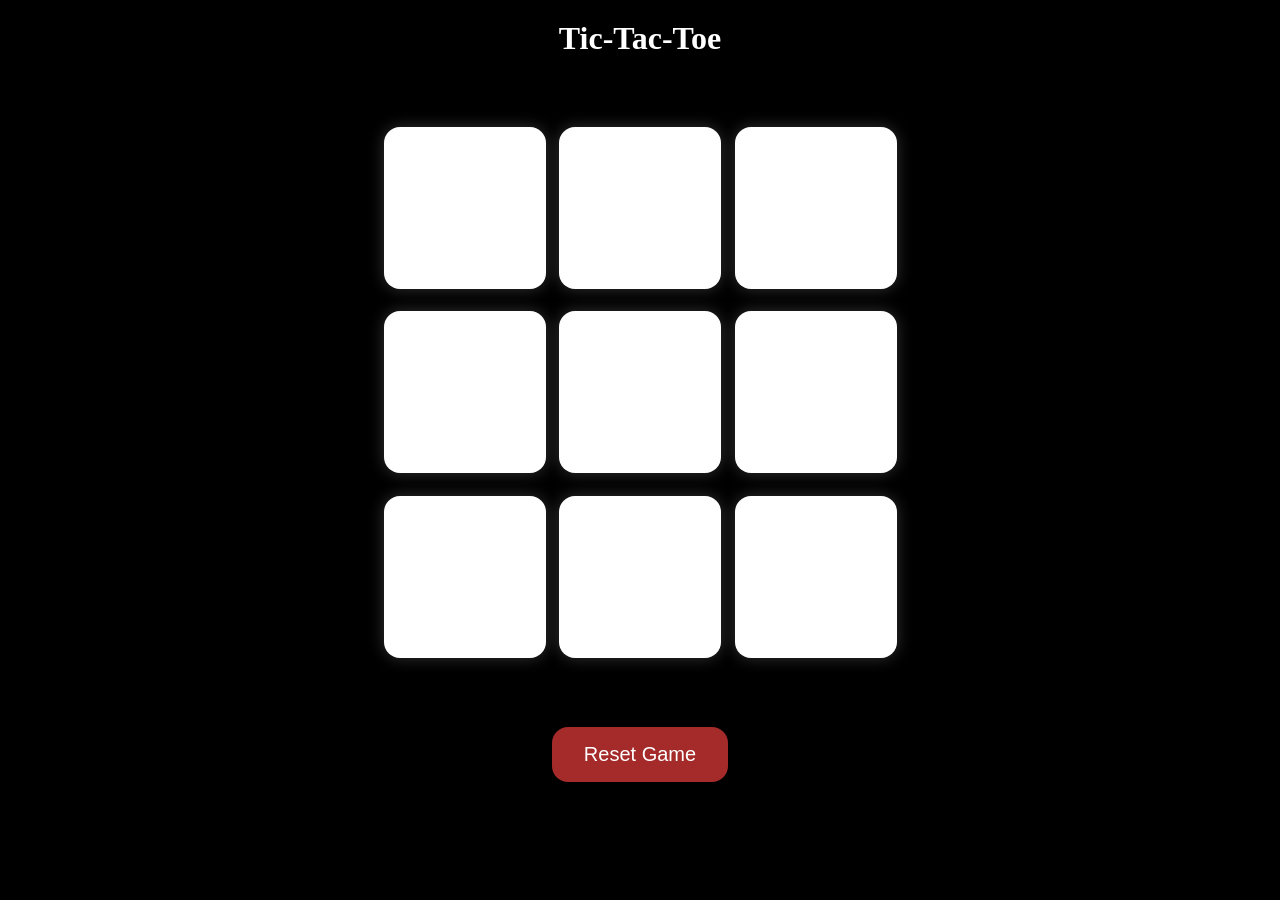
<file: index.html>
<!DOCTYPE html>
<html lang="en">
<head>
    <meta charset="UTF-8">
    <meta name="viewport" content="width=device-width, initial-scale=1.0">
    <title>Tic-Tac-Toe</title>
    <link rel="stylesheet" href="style.css">
    
</head>
<body>
    <main>
        <h1>Tic-Tac-Toe</h1>
        <div class="container">
            <div class="game">
            <button class="box"></button>
            <button class="box"></button>
            <button class="box"></button>
            <button class="box"></button>
            <button class="box"></button>
            <button class="box"></button>
            <button class="box"></button>
            <button class="box"></button>
            <button class="box"></button>
        </div>

        </div>
        <button id="Reset">Reset Game</button>
    
    </main>
    <script src="tic-tac.js"></script>
</body>
   

  
</html>
</file>
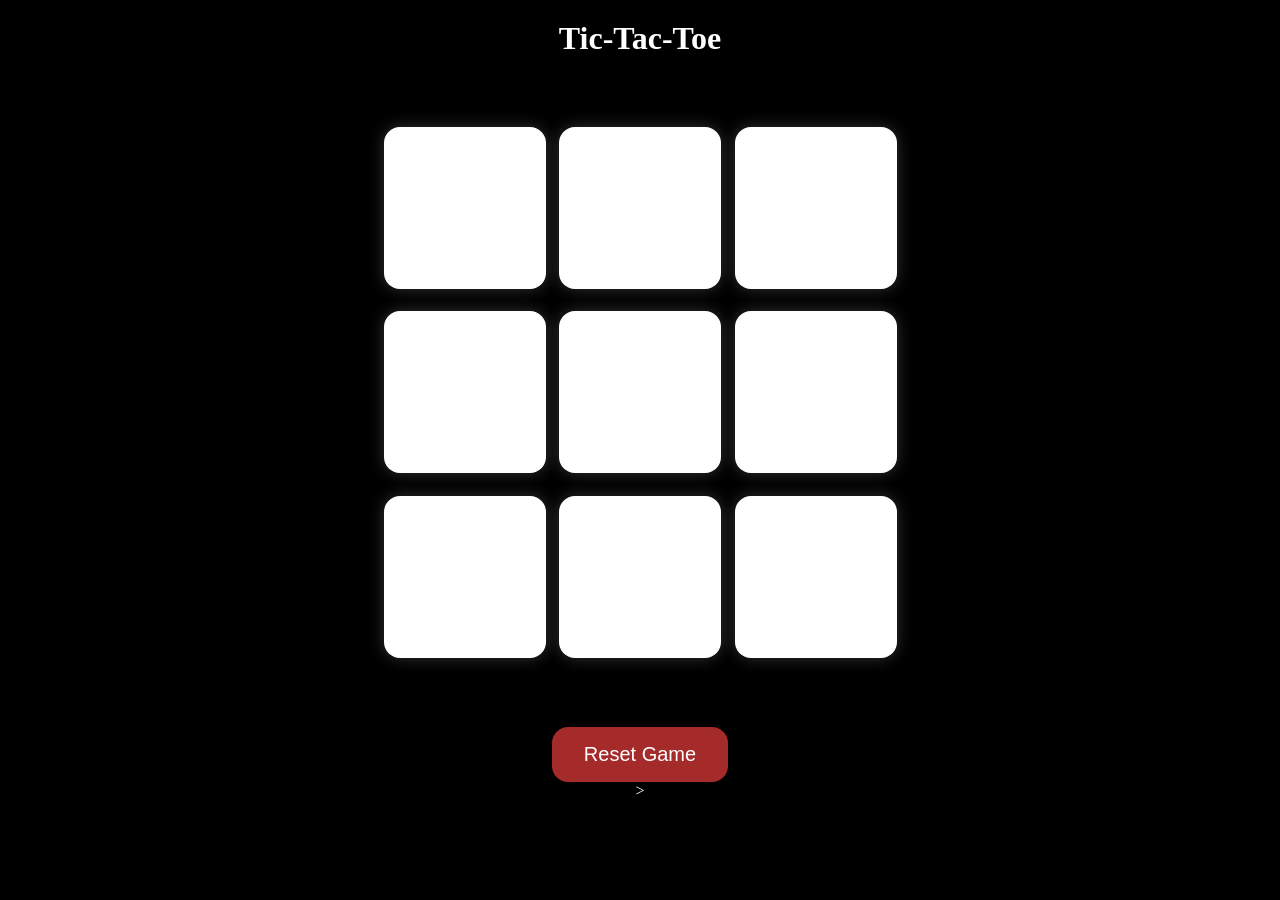
<file: Tic-Tac-Game/index.html>
<!DOCTYPE html>
<html lang="en">
<head>
    <meta charset="UTF-8">
    <meta name="viewport" content="width=device-width, initial-scale=1.0">
    <title>Tic-Tac-Toe</title>
    <link rel="stylesheet" href="style.css">
    
</head>
<body>
    <main>
        <h1>Tic-Tac-Toe</h1>
        <div class="container">
            <div class="game">
            <button class="box"></button>
            <button class="box"></button>
            <button class="box"></button>
            <button class="box"></button>
            <button class="box"></button>
            <button class="box"></button>
            <button class="box"></button>
            <button class="box"></button>
            <button class="box"></button>
        </div>

        </div>
        <button id="Reset">Reset Game</button>
    
    </main>
    <script src="tic-tac.js"></script>
</body>
   

  
</html>>
</file>
<file: style.css>
*{
    margin:0;
    padding:0;
    box-sizing:border-box;
}

body{
    background-color:black;
    text-align:center;
    color:white;
}

h1{
    margin-top:20px;
    margin-bottom:20px;
}

.container{
    height:70vh;
    display:flex;
    justify-content:center;
    align-items:center;
}

.game{
    height:60vmin;
    width:60vmin;
    display:flex;
    flex-wrap:wrap;
    justify-content:center;
    align-items:center;
    gap:1.5vmin;
}

.box{
    height:18vmin;
    width:18vmin;
    border-radius:1rem;
    border:none;
    box-shadow:0 0 1rem rgba(255,255,255,0.2);
    font-size:8vmin;
    font-weight:bold;
    cursor:pointer;
    color:red;
    background-color:white;
}

.box:disabled{
    cursor:not-allowed;
}

#Reset{
    padding:1rem 2rem;
    font-size:1.25rem;
    background-color:brown;
    color:white;
    border-radius:1rem;
    border:none;
    cursor:pointer;
    margin-top:20px;
}

#Reset:hover{
    opacity:0.9;
}
</file>
<file: Tic-Tac-Game/style.css>
*{
    margin:0;
    padding:0;
    box-sizing:border-box;
}

body{
    background-color:black;
    text-align:center;
    color:white;
}

h1{
    margin-top:20px;
    margin-bottom:20px;
}

.container{
    height:70vh;
    display:flex;
    justify-content:center;
    align-items:center;
}

.game{
    height:60vmin;
    width:60vmin;
    display:flex;
    flex-wrap:wrap;
    justify-content:center;
    align-items:center;
    gap:1.5vmin;
}

.box{
    height:18vmin;
    width:18vmin;
    border-radius:1rem;
    border:none;
    box-shadow:0 0 1rem rgba(255,255,255,0.2);
    font-size:8vmin;
    font-weight:bold;
    cursor:pointer;
    color:red;
    background-color:white;
}

.box:disabled{
    cursor:not-allowed;
}

#Reset{
    padding:1rem 2rem;
    font-size:1.25rem;
    background-color:brown;
    color:white;
    border-radius:1rem;
    border:none;
    cursor:pointer;
    margin-top:20px;
}

#Reset:hover{
    opacity:0.9;
}
</file>
